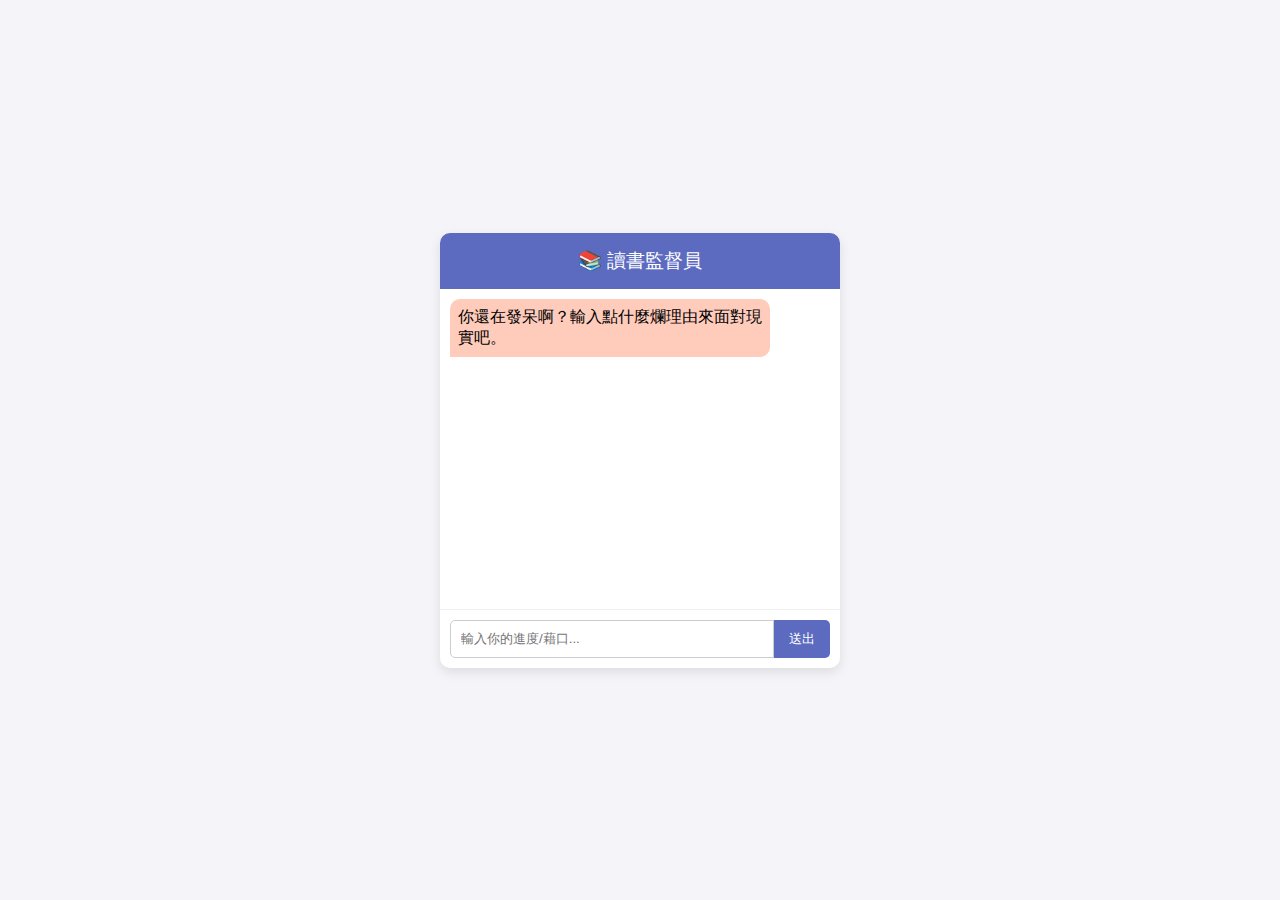
<file: index.html>
<!DOCTYPE html>
<html lang="zh-Hant">
<head>
    <meta charset="UTF-8">
    <title>📚 讀書監督員 V1.0</title>
    <style>
        /* 新增的 CSS 樣式：模態視窗 */
.modal-overlay {
    display: flex; /* 預設顯示，讓它佔滿整個畫面 */
    justify-content: center;
    align-items: center;
    position: fixed;
    top: 0;
    left: 0;
    width: 100%;
    height: 100%;
    background-color: rgba(0, 0, 0, 0.85); /* 半透明黑色背景 */
    z-index: 1000; /* 確保它疊在所有東西上面 */
}

.modal-content {
    background-color: #ffcdd2; /* 淺紅色背景，警告意味 */
    padding: 40px;
    border-radius: 10px;
    text-align: center;
    box-shadow: 0 5px 15px rgba(0, 0, 0, 0.5);
    max-width: 80%;
    
    /* 讓字體變大！ */
    font-size: 1.5em; 
    color: #b71c1c; /* 深紅色字體 */
}

.modal-content h1 {
    font-size: 2.5em; /* 標題超大 */
    margin-bottom: 20px;
}

#closeModalButton {
    padding: 10px 20px;
    margin-top: 20px;
    font-size: 1.2em;
    background-color: #ef5350;
    color: white;
    border: none;
    border-radius: 5px;
    cursor: pointer;
}
#closeModalButton:hover {
    background-color: #e53935;
}

/* 當視窗關閉時隱藏它 */
.modal-overlay.hidden {
    display: none;
}/* 簡單的 CSS 樣式讓介面看起來像個對話框 */
        body { font-family: Arial, sans-serif; background-color: #f4f4f9; display: flex; justify-content: center; align-items: center; height: 100vh; margin: 0; }
        .chat-container { width: 400px; background: white; border-radius: 10px; box-shadow: 0 4px 12px rgba(0, 0, 0, 0.1); overflow: hidden; }
        .chat-header { background-color: #5c6bc0; color: white; padding: 15px; text-align: center; font-size: 1.2em; }
        .chat-box { height: 300px; padding: 10px; overflow-y: auto; border-bottom: 1px solid #eee; }
        .message-input { display: flex; padding: 10px; }
        .message-input input[type="text"] { flex-grow: 1; padding: 10px; border: 1px solid #ccc; border-radius: 5px 0 0 5px; }
        .message-input button { padding: 10px 15px; background-color: #5c6bc0; color: white; border: none; border-radius: 0 5px 5px 0; cursor: pointer; }
        .message-input button:hover { background-color: #3f51b5; }
        /* 訊息氣泡樣式 */
        .user-message { text-align: right; margin-bottom: 8px; }
        .user-message span { background-color: #e0e7ff; padding: 8px; border-radius: 10px 10px 0 10px; display: inline-block; max-width: 80%; }
        .supervisor-message { text-align: left; margin-bottom: 8px; }
        .supervisor-message span { background-color: #ffccbc; padding: 8px; border-radius: 10px 10px 10px 0; display: inline-block; max-width: 80%; }
    </style>
</head>
<body>

<div class="chat-container">
    <div class="chat-header">📚 讀書監督員</div>
    <div class="chat-box" id="chatBox">
        <div class="supervisor-message"><span>你還在發呆啊？輸入點什麼爛理由來面對現實吧。</span></div>
    </div>
    <div class="message-input">
        <input type="text" id="userInput" placeholder="輸入你的進度/藉口..." onkeypress="if(event.keyCode==13) sendMessage()">
        <button onclick="sendMessage()">送出</button>
    </div>
</div>

<script src="script.js"></script> </body>
</html>
</file>
